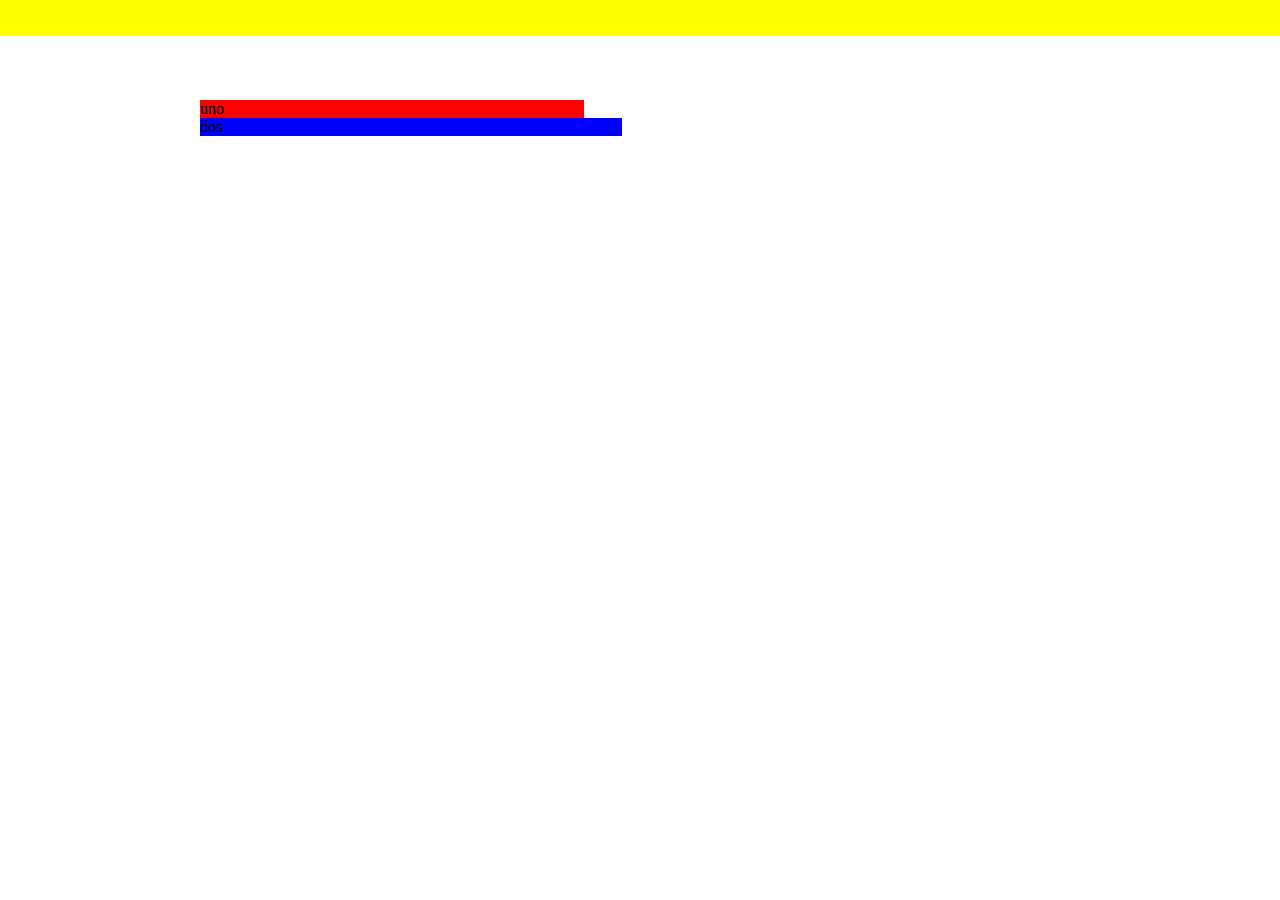
<file: La Escala galeria de arte/borrar.html>
<!DOCTYPE html>
<html lang="en" dir="ltr">
  <head>
    <meta charset="utf-8">
    <title></title>
    <link rel="stylesheet" href="css/borrar.css">
  </head>
  <body>
    <section>
      <div class="uno">uno
        <div class="dos">dos

        </div>

      </div>
    </section>

  </body>
</html>
</file>
<file: La Escala galeria de arte/css/borrar.css>
*{
  margin: 0;
}


section{
  position: relative;
  width: 100%;
  height: 80%;
  background: yellow;
}
.uno{
  position: relative;
  left: 200px;
  top: 100px;
  width: 30%;
  height: 100%;
  background: red;
}
.dos{
  position: relative;
  width: 110%;
  height: 110%;
  background: blue;


}
</file>
